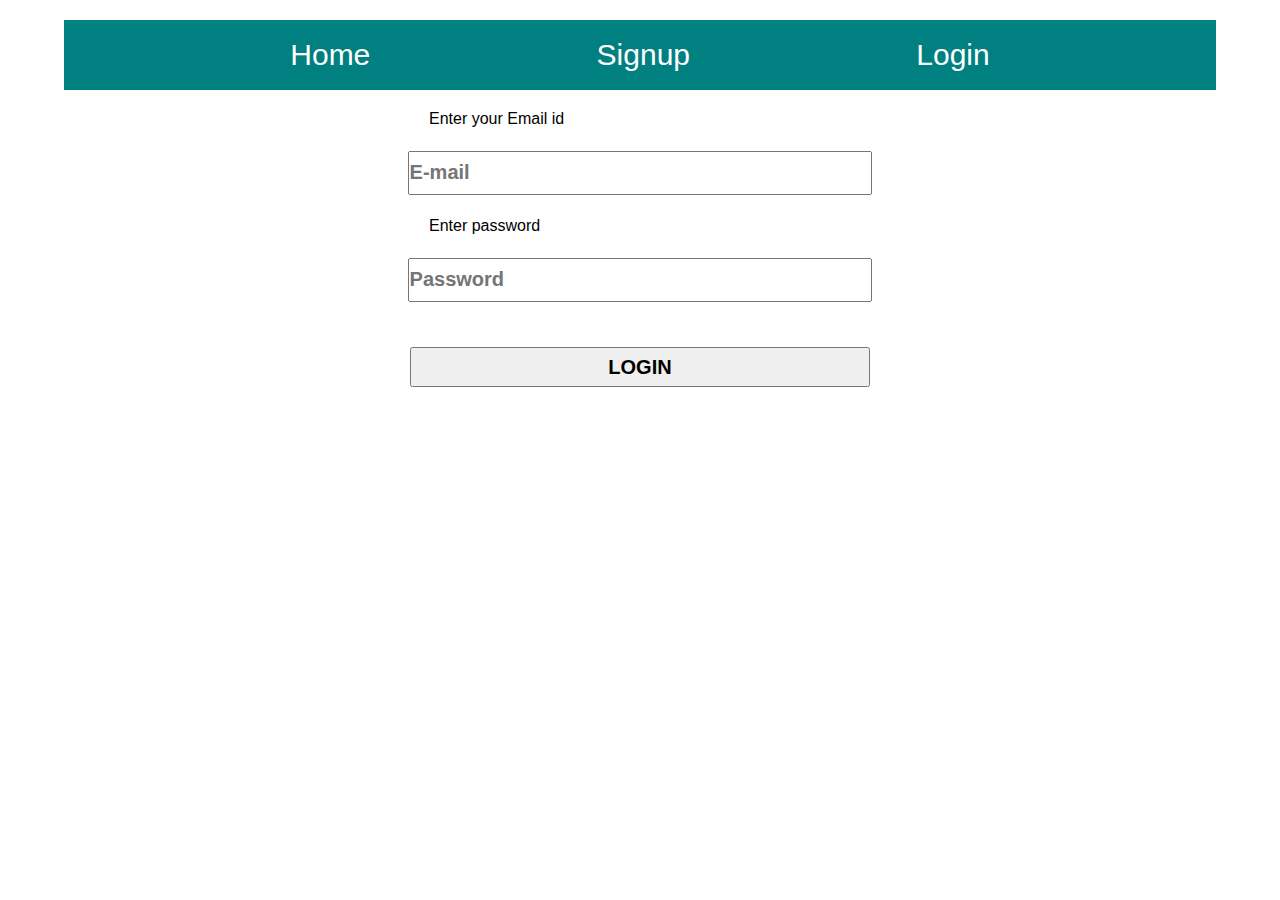
<file: login.html>
<!DOCTYPE html>
<html lang="en">

    <head>
        <meta charset="UTF-8">
        <meta http-equiv="X-UA-Compatible" content="IE=edge">
        <meta name="viewport" content="width=device-width, initial-scale=1.0">
        <title>Login</title>
        <link rel="stylesheet" href="./styles/login.css">
    </head>

    <body>
        <div id="navbar">
            <a href="index.html">Home</a>
            <a href="signup.html">Signup</a>
            <a href="login.html">Login</a>
        </div>
        <div id="login-form-div">

            <form>
                <!--Write form input elements here-->
                <label for="">Enter your Email id</label>
                <input type="email" id="userEmail" placeholder="E-mail">
                <label for="">Enter password</label>
                    <input type="password" id="userpassword" placeholder="Password">
                    <input type="submit" id="submitButton" value="LOGIN">

            </form>

        </div>
    </body>

</html>
<script src="./scripts/login.js"></script>
</file>
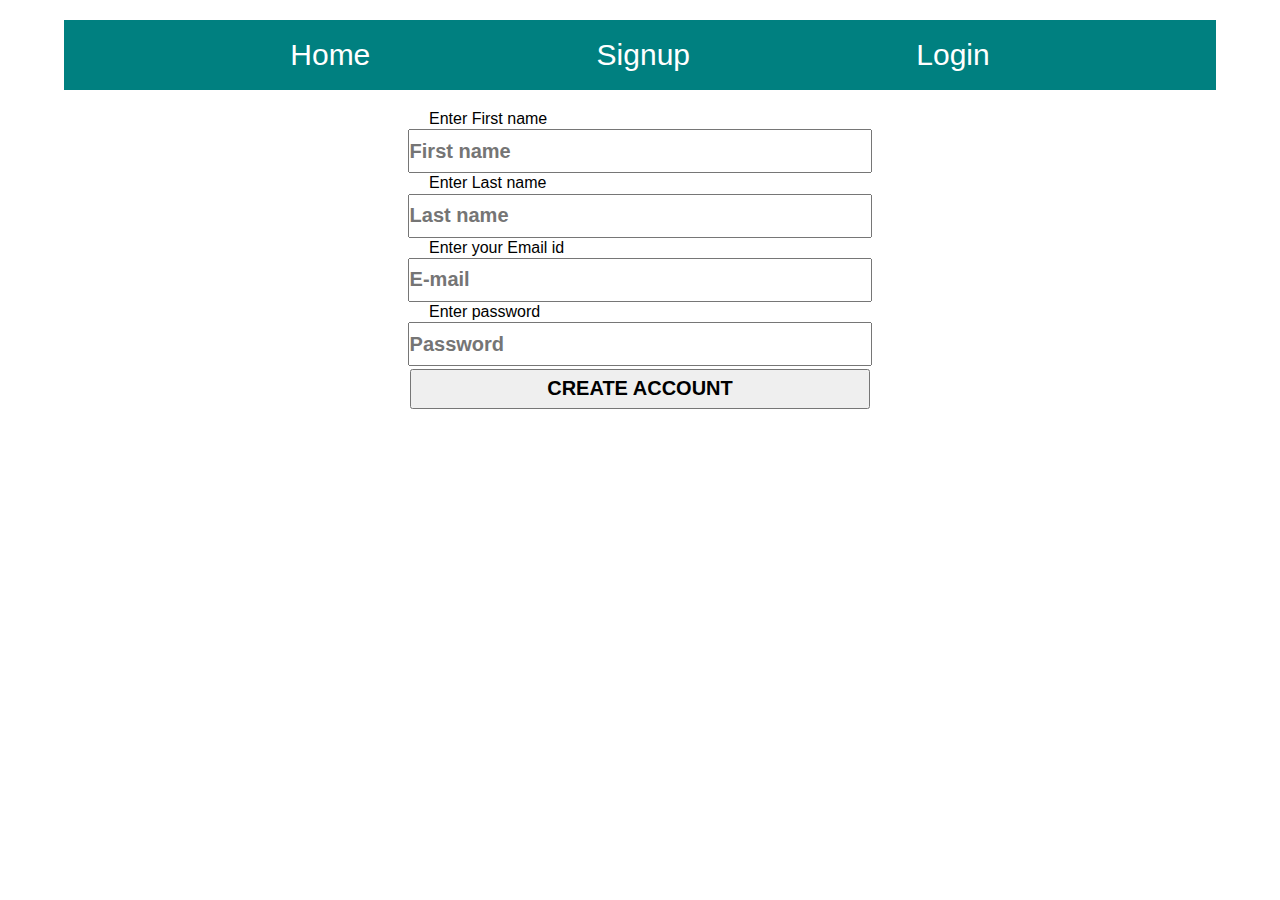
<file: signup.html>
<!DOCTYPE html>
<html lang="en">

    <head>
        <meta charset="UTF-8">
        <meta http-equiv="X-UA-Compatible" content="IE=edge">
        <meta name="viewport" content="width=device-width, initial-scale=1.0">
        <title>Signup</title>
        <link rel="stylesheet" href="./styles/signup.css">
    </head>

    <body>
        <div id="navbar">
            <a href="index.html">Home</a>
            <a href="signup.html">Signup</a>
            <a href="login.html">Login</a>
        </div>
        <div id="signup-form-div">

            <form>
                <label for="">Enter First name</label>
                <input type="text" id="firstName" placeholder="First name">
                <label for="">Enter Last name</label>
                <input type="text" id="lastName" placeholder="Last name">
                <label for="">Enter your Email id</label>
                <input type="email" id="userEmail" placeholder="E-mail">
                <label for="">Enter password</label>
                <input type="password" id="userpassword" placeholder="Password">
                <input type="submit" id="submitButton" value="CREATE ACCOUNT">

            </form>

        </div>
    </body>

</html>
<script src="./scripts/signup.js"></script>
</file>
<file: styles/login.css>
*{
    padding: 0;
    margin: 0;
    font-family: 'Lucida Sans', 'Lucida Sans Regular', 'Lucida Grande', 'Lucida Sans Unicode', Geneva, Verdana, sans-serif;

}
#navbar{
    height: 70px;
    width: 90%;
    margin: 20px auto;
    display: flex;
    flex-direction: row;
    background-color: teal;
    color: white;
    
    font-size: 30px;
    justify-content: space-evenly;
    align-items: center;
}
#navbar a{
    color: white;
    text-decoration: none;
}
#slideshow img{
    margin:30px 550px;
}

form{
    height: 300px;
    /* border: 1px solid red; */
    display: flex;
    flex-direction: column;
    width: 90%;
    margin: auto
}
form input{
    width: 40%;
    height: 40px;
    color: black;
    font-size: 20px;
    font-weight: bold;
    margin: auto;
}
form label{
    margin-left:365px;
}
</file>
<file: styles/signup.css>
*{
    padding: 0;
    margin: 0;
    font-family: 'Lucida Sans', 'Lucida Sans Regular', 'Lucida Grande', 'Lucida Sans Unicode', Geneva, Verdana, sans-serif;

}
#navbar{
    height: 70px;
    width: 90%;
    margin: 20px auto;
    display: flex;
    flex-direction: row;
    background-color: teal;
    color: white;
    
    font-size: 30px;
    justify-content: space-evenly;
    align-items: center;
}
#navbar a{
    color: white;
    text-decoration: none;
}
form{
    height: 300px;
    /* border: 1px solid red; */
    display: flex;
    flex-direction: column;
    width: 90%;
    margin: auto
}
form input{
    width: 40%;
    height: 40px;
    color: black;
    font-size: 20px;
    font-weight: bold;
    margin: auto;
}
form label{
    margin-left:365px;
}
</file>
